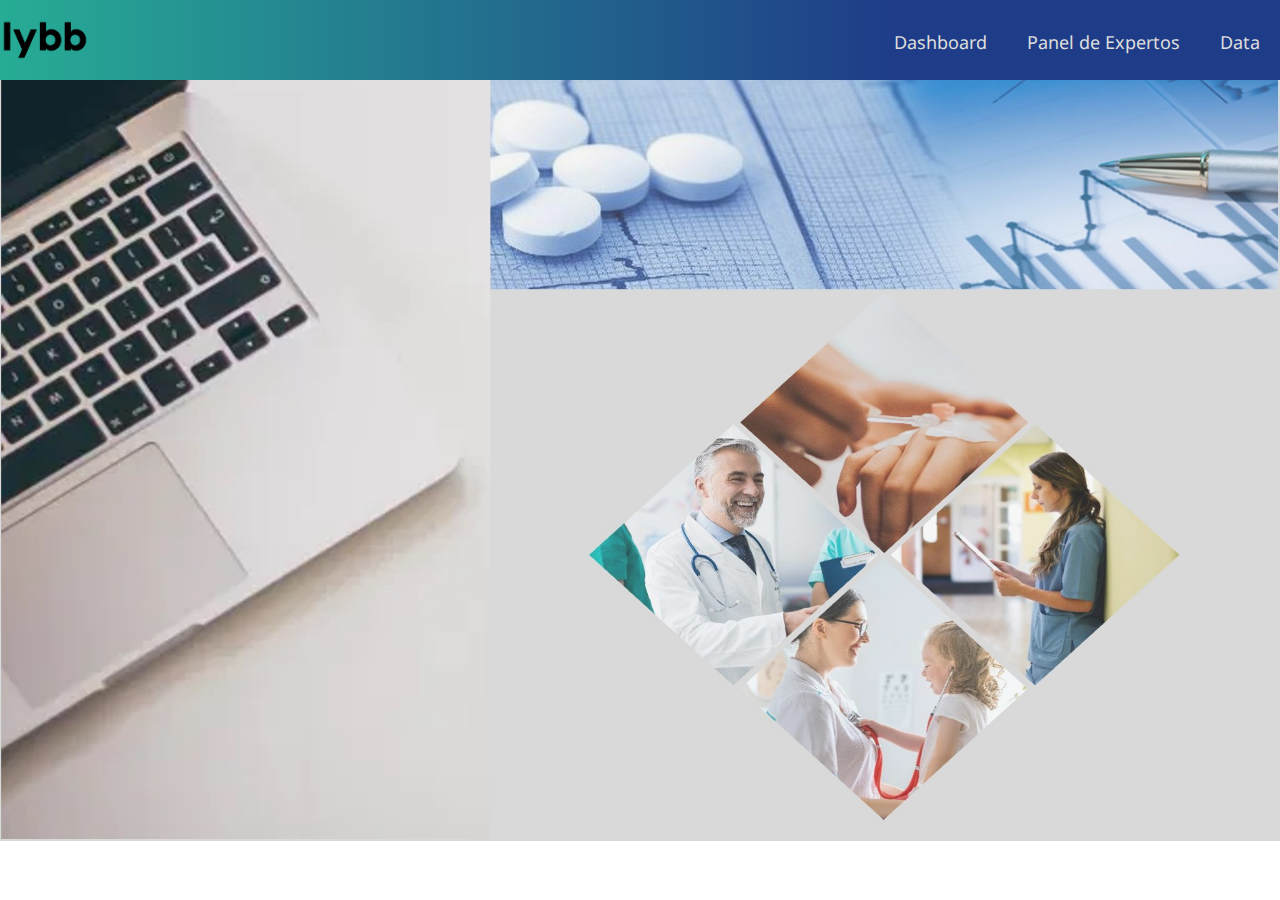
<file: index.html>
<!DOCTYPE html>
<html lang="es">
<head>
    <meta charset="UTF-8">
    <meta name="viewport" content="width=device-width, initial-scale=1.0">
    <title>menu</title>
    <link rel="stylesheet" href="style.css">
</head>
<body>
    <header>
        <div class="content">
          <div class="menu container">
           
             
            <a href="http://www.lybb.mx/es-mx" class="logo"><img src="images/noBgBlack.png" class="menu-lybb" alt=""></a>
            
             <input type="checkbox" id="menu" />
             
             <label for="menu">
                <img src="images/menu.png" class="menu-icono" alt="">
            </label>
            
           
            <nav class="navbar">
                <ul>
                    <li><a href="dashboard.html">Dashboard</a></li>
                    <li><a href="panel.html">Panel de Expertos</a></li>
                    <li><a href="data.html">Data</a></li>
                    

                </ul>
            </nav>
          </div>  
          
        </div>
       
        
    </header>
    
    <h1></h1>
    
</body>
</html>
</file>
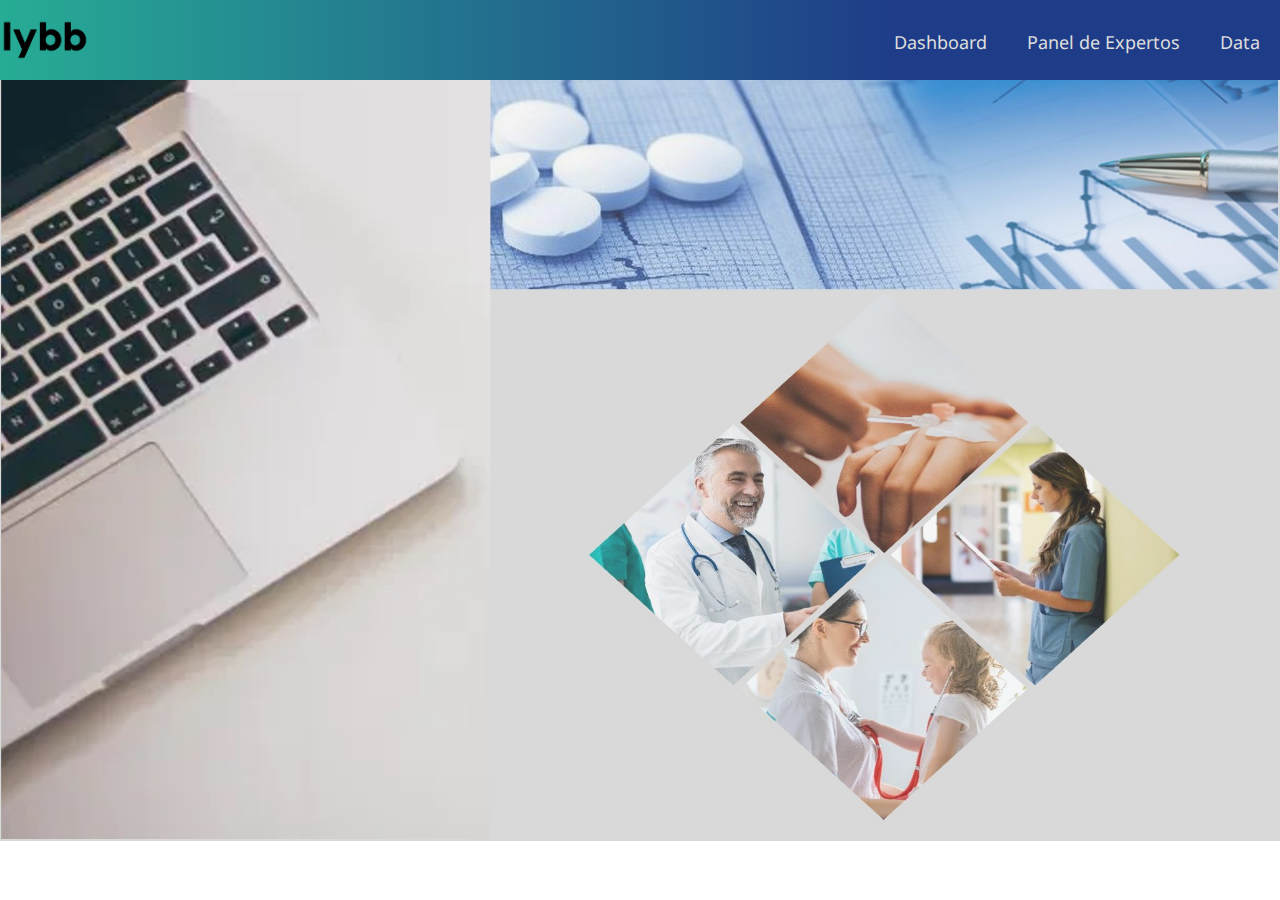
<file: dashboard.html>
<!DOCTYPE html>
<html lang="es">
<head>
    <meta charset="UTF-8">
    <meta name="viewport" content="width=device-width, initial-scale=1.0">
    <title>menu</title>
    <link rel="stylesheet" href="style.css">
</head>
<body>
    <header>
        <div class="content">
          <div class="menu container">
           
             <a href="http://www.lybb.mx/es-mx" class="logo"><img src="images/noBgBlack.png" class="menu-lybb" alt=""></a>
             
             <input type="checkbox" id="menu" />
             
             <label for="menu">
                <img src="images/menu.png" class="menu-icono" alt="">
            </label>
            
           
            <nav class="navbar">
                <ul>
                    <li><a href="dashboard.html">Dashboard</a></li>
                    <li><a href="panel.html">Panel de Expertos</a></li>
                    <li><a href="data.html">Data</a></li>
                    

                </ul>
            </nav>
          </div>  
          
        </div>
       
        
    </header>
    
    <h1></h1>
    
</body>
</html>
</file>
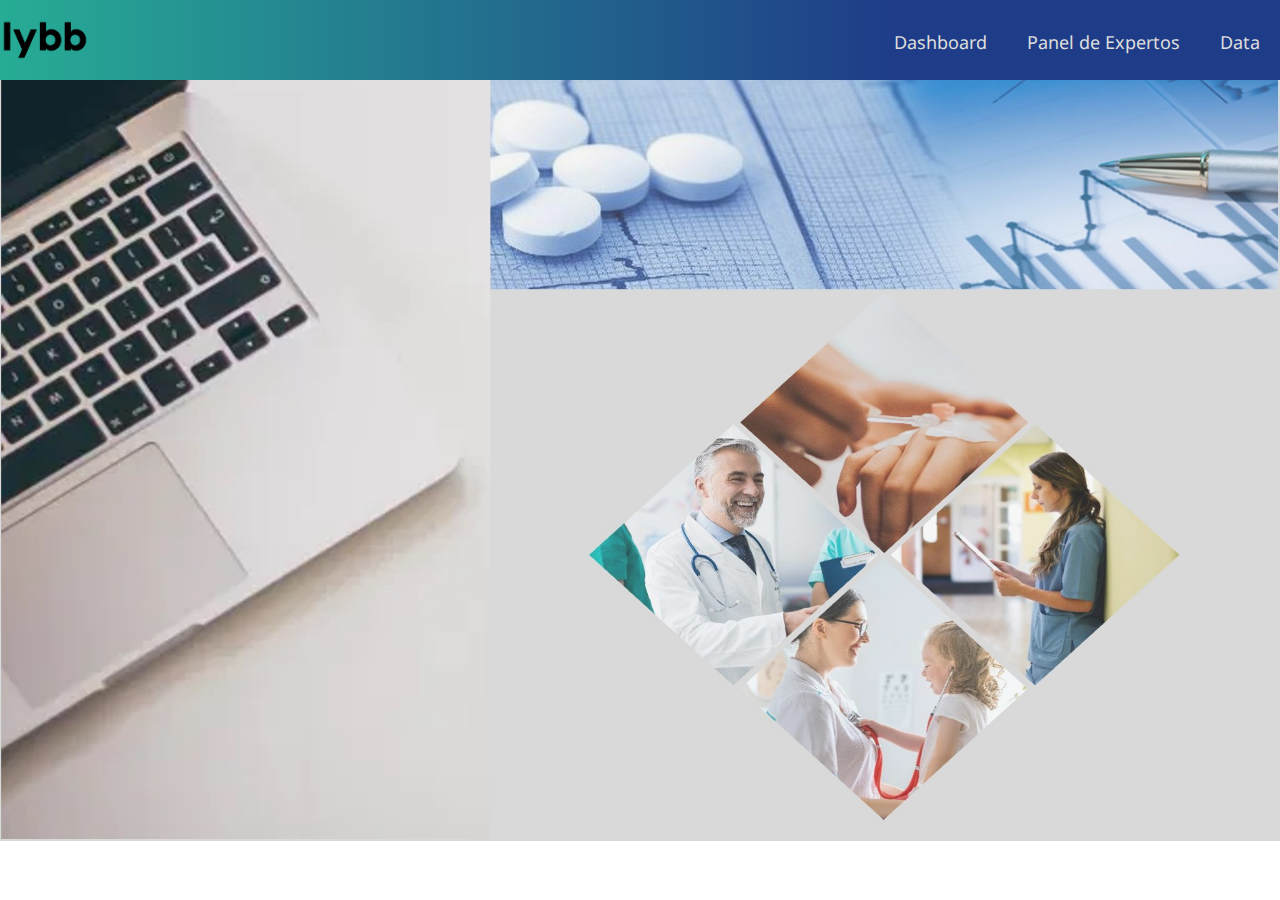
<file: data.html>
<!DOCTYPE html>
<html lang="es">
<head>
    <meta charset="UTF-8">
    <meta name="viewport" content="width=device-width, initial-scale=1.0">
    <title>menu</title>
    <link rel="stylesheet" href="style.css">
</head>
<body>
    <header>
        <div class="content">
          <div class="menu container">
           
             <a href="http://www.lybb.mx/es-mx" class="logo"><img src="images/noBgBlack.png" class="menu-lybb" alt=""></a>
             <input type="checkbox" id="menu" />
             
             <label for="menu">
                <img src="images/menu.png" class="menu-icono" alt="">
            </label>
            
           
            <nav class="navbar">
                <ul>
                    <li><a href="dashboard.html">Dashboard</a></li>
                    <li><a href="panel.html">Panel de Expertos</a></li>
                    <li><a href="data.html">Data</a></li>
                    

                </ul>
            </nav>
          </div>  
          
        </div>
       
        
    </header>
    
    <h1></h1>
    
</body>
</html>
</file>
<file: style.css>
@import url('https://fonts.googleapis.com/css2?family=Noto+Sans:wght@100&display=swap');

/*font-family: 'Noto Sans', sans-serif;*/

* {
    padding: 0;
    margin: 0;
    box-sizing: border-box;
    text-decoration: none;
    list-style: none;
}
body {
    font-family: Arial, Helvetica, sans-serif;
    
    background-image: url(images/collage3.jpg);
    background-position: center center center;
    background-size: cover;
    background-repeat: no-repeat;
    /*background-position: center;
    background-repeat: no-repeat;
    background-size: cover;*/

}
.container {
    max-width: 1900px;
    margin: 0 auto;
}

.content {
    min-height: 80px;
    background: linear-gradient(
        90deg,
        rgba(39, 172, 149)0%,
        rgba(31, 60, 136) 70%
    );
}

 img {
    max-width: 100%;
 }
 .fotos {
    background-image: url(images/pasti.jpg);
    background-size: cover;
 }

.menu{
    position: absolute;
    top: 10px;
    left: 0;
    right: 0;
    display: flex;
    align-items: center;
    justify-content: space-between;
}
.data {
    font-family: 'Noto Sans';
    font-size: 25px;
    color: black;
    text-align: left;
    
    font-weight: hold;
}
.header-img{
    width: 100px;
}

.menu .navbar ul li {
    position: relative;
    float: left;
}
.menu .navbar ul li a {
    font-family: 'Noto Sans';
    font-size: 18px;
    padding: 20px;
    color: #DEDEDE;
    display: block;
   
}
.menu .navbar ul li a:hover {
    color: #ffffff;
}
#menu {
    display: none;
}
.menu-icono {
    width: 25px;
}
.menu-lybb{
    align-items: center;
    width: 90px;
}

.menu label {
    cursor: pointer;
    display: none;

}

h1 {
    margin: 80px 0 0 350px ;
}
@media(max-width:991px) {
    .content {
        min-height: 70px;
    }

    .menu {
        top: 0;
        padding: 20px;
    }
    .menu label{
        display: initial;
    }
    .menu .navbar {
        position: absolute;
        top: 100%;
        left: 0;
        right: 0;
        background: linear-gradient(
        90deg,
        rgba(39, 172, 149)0%,
        rgba(31, 60, 136) 70%
    );
    display: none;

    }

    .menu .navbar ul li {
        width: 100%;
    } 


    #menu:checked ~ .navbar {
        display: initial;
    }
}
</file>
